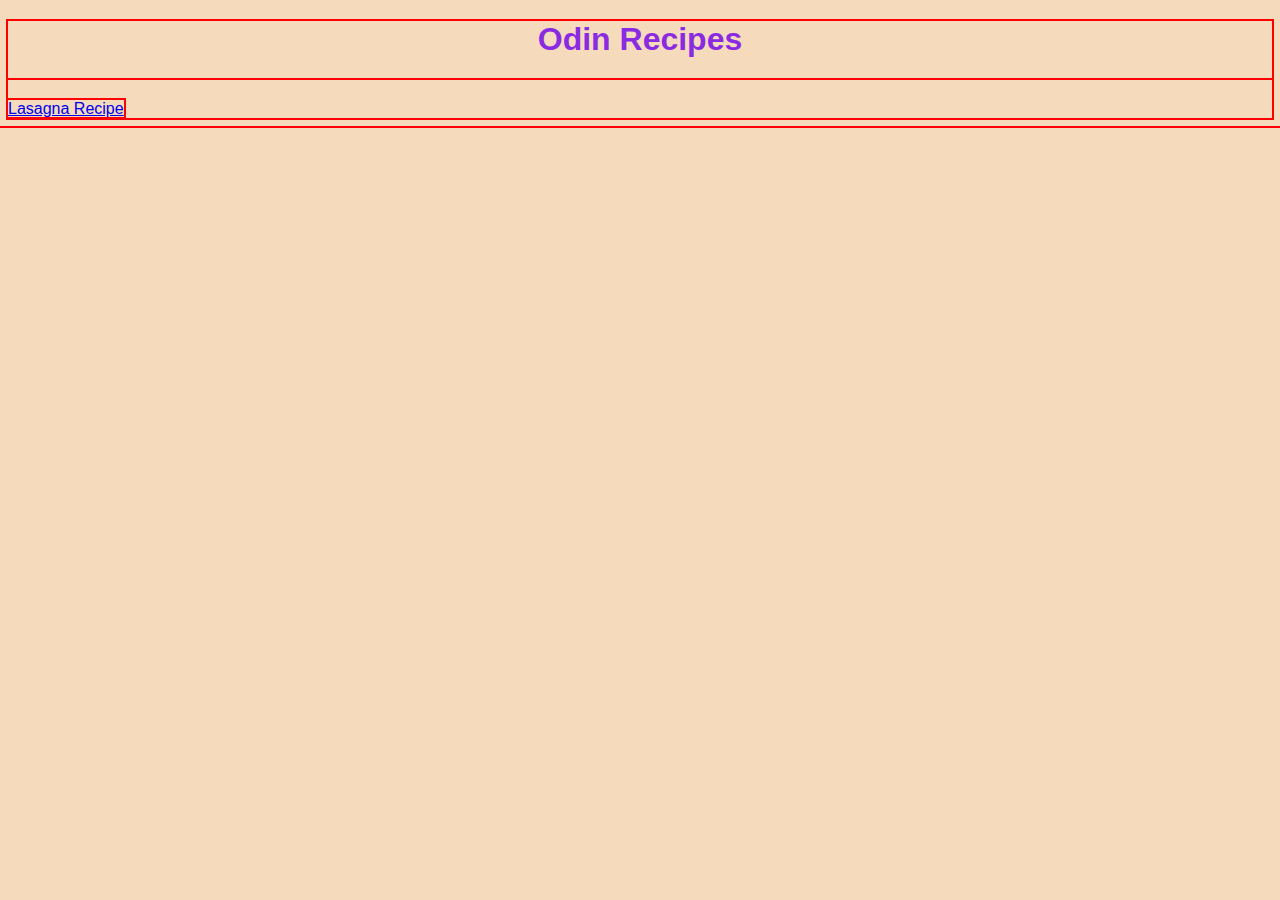
<file: index.html>
<!DOCTYPE html>
<html lang="en">
<head>
    <meta charset="UTF-8">
    <meta name="viewport" content="width=device-width, initial-scale=1.0">
    <link rel="stylesheet" href="style.css">
    <title>Front Page</title>
</head>
<body>
 <h1>Odin Recipes</h1>
 <a href ="recipes/lasagna.html">Lasagna Recipe</a>   
</body>
</html>
</file>
<file: style.css>
/* use # for ids, . for classes */

* {
background-color: rgb(245, 219, 188);
font-family:Arial;
outline: 2px  solid red;

}

h1 {
color: blueviolet;
text-align: center;
padding-bottom: 20px;
}

img {
display: block;
margin-left: auto;
margin-right: auto;
width: 50%;
}

.ingred {
    outline: 1px solid black;
    margin-top: 1px;
}

.title {
    background-color: darkgray;
    font-weight: bold;

}
</file>
